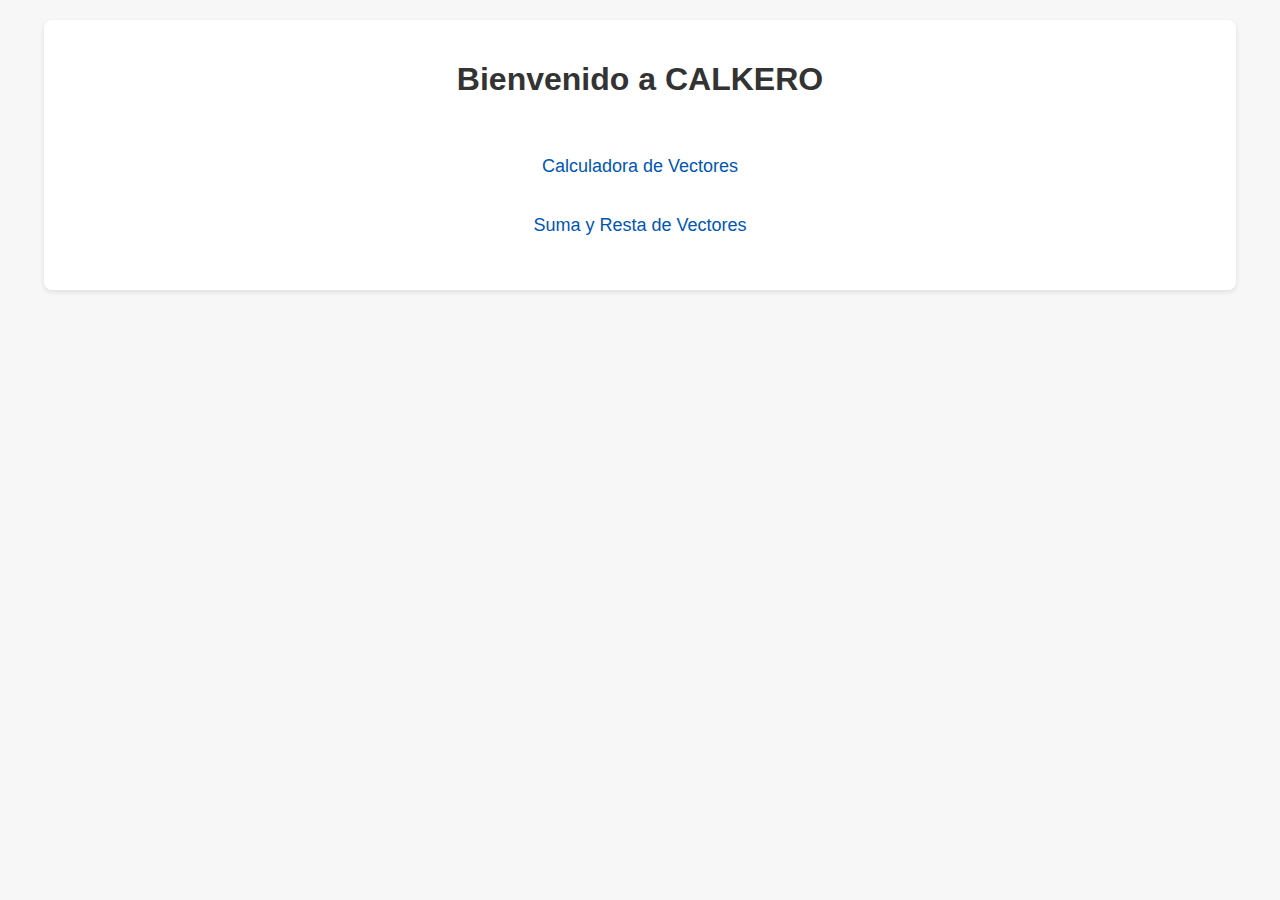
<file: index.html>
<!DOCTYPE html>
<html lang="es">
<head>
    <meta charset="UTF-8">
    <meta name="viewport" content="width=device-width, initial-scale=1.0">
    <title>Página de Calculadoras</title>
    <link rel="stylesheet" href="styles/styles.css">
</head>
<body>
    <div id="container">
        <h1>Bienvenido a CALKERO</h1>
        <nav>
            <ul>
                <li><a href="calculadora-vectores.html">Calculadora de Vectores</a></li>
                <li><a href="suma-resta-vectores.html"> Suma y Resta de Vectores</a> </li>
                <!-- Agregar más enlaces a otras calculadoras aquí si es necesario -->
            </ul>
        </nav>
    </div>
</body>
</html>
</file>
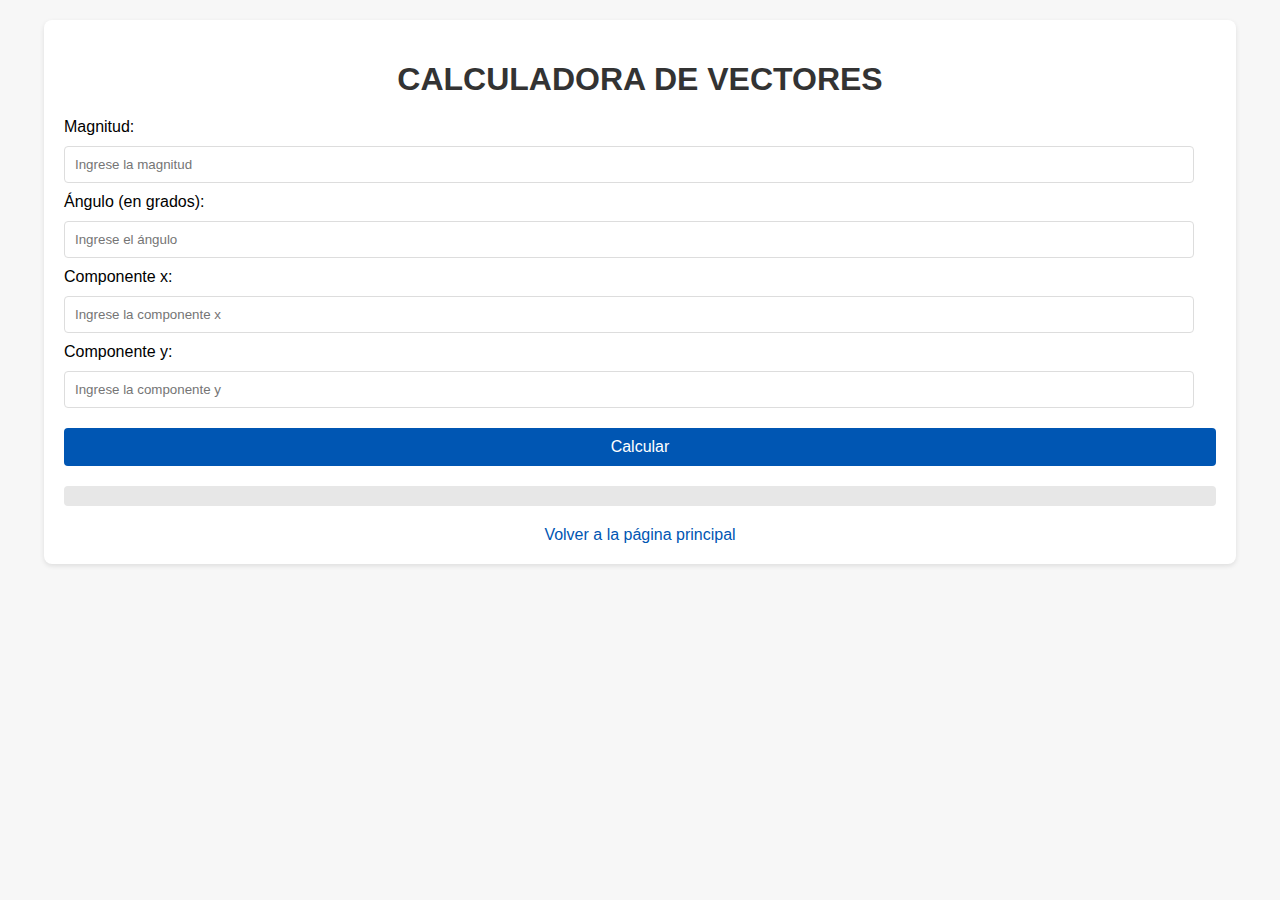
<file: calculadora-vectores.html>
<!DOCTYPE html>
<html lang="es">
<head>
    <meta charset="UTF-8">
    <meta name="viewport" content="width=device-width, initial-scale=1.0">
    <title>Calculadora de Vectores</title>
    <link rel="stylesheet" href="styles/styles.css">
</head>
<body>
    <div id="container">
        <h1>CALCULADORA DE VECTORES</h1>
        <div>
            <label for="magnitude">Magnitud:</label>
            <input type="number" id="magnitude" placeholder="Ingrese la magnitud">
        </div>
        <div>
            <label for="angle">Ángulo (en grados):</label>
            <input type="number" id="angle" placeholder="Ingrese el ángulo">
        </div>
        <div>
            <label for="componentX">Componente x:</label>
            <input type="number" id="componentX" placeholder="Ingrese la componente x">
        </div>
        <div>
            <label for="componentY">Componente y:</label>
            <input type="number" id="componentY" placeholder="Ingrese la componente y">
        </div>
        <button id="calculate-button">Calcular</button>
        <div id="result">
            <!-- Los resultados se mostrarán aquí -->
        </div>
        <a href="index.html">Volver a la página principal</a>
    </div>
    <script src="scripts/calculadora-vectores.js"></script>
</body>
</html>
</file>
<file: styles/styles.css>
/* Estilos comunes para toda la página de calculadoras */
body {
    font-family: Gill Sans MT, sans-serif;
    margin: 0;
    padding: 0;
    background-color: #f7f7f7;
}

#container {
    width: 90%;
    margin: 20px auto;
    padding: 20px;
    background: white;
border-radius: 8px;
box-shadow: 0 2px 5px rgba(0, 0, 0, 0.1);
}

h1 {
color: #333;
text-align: center;
margin-bottom: 20px;
}

nav ul {
list-style-type: none;
padding: 0;
text-align: center;
}

nav ul li {
display: inline;
margin: 0 10px;
}

nav ul li a {
text-decoration: none;
color: #0056b3;
font-size: 18px;
}

nav ul li a:hover {
text-decoration: underline;
}

input[type="number"] {
width: calc(100% - 22px);
padding: 10px;
margin: 10px 0;
border: 1px solid #ddd;
border-radius: 4px;
box-sizing: border-box;
}

button {
width: 100%;
padding: 10px;
margin-top: 10px;
background-color: #0056b3;
border: none;
border-radius: 4px;
color: white;
font-size: 16px;
cursor: pointer;
transition: background-color 0.3s;
}

button:hover {
background-color: #003d82;
}

#result {
margin-top: 20px;
padding: 10px;
background: #e7e7e7;
border-radius: 4px;
}

a {
display: block;
margin-top: 20px;
text-align: center;
color: #0056b3;
text-decoration: none;
}

a:hover {
text-decoration: underline;
}
</file>
